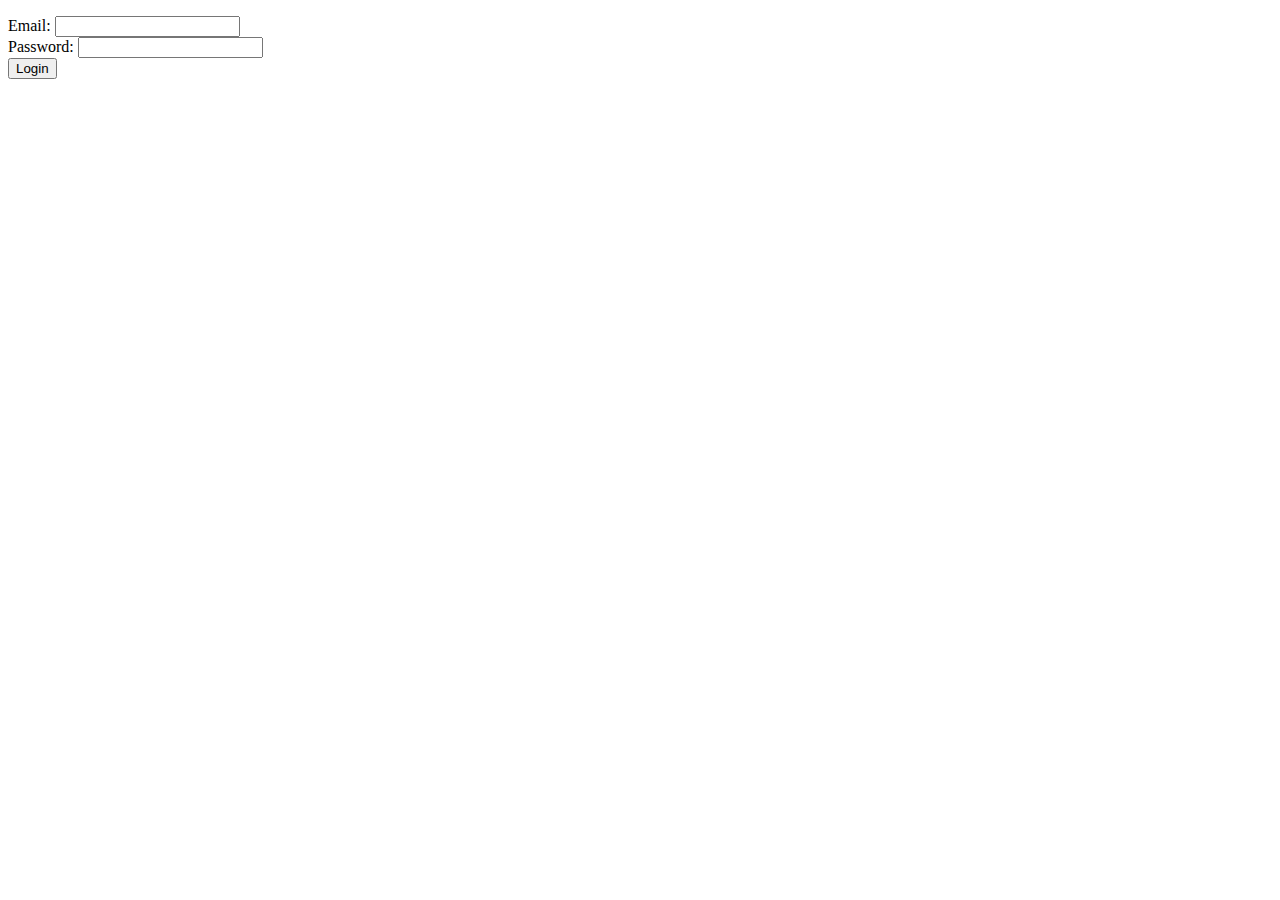
<file: check.html>
<!doctypehtml>
<html>
<head><title></title></head>
<body>
<div id="header">
    <form id="login" onsubmit="return checkCookie()">
        <p>
            <label for="txtuser">Email:</label>
            <input type="text" class="text" name="email" id="txtuser"/><br/>
            <label for="txtpass">Password:</label> 
            <input type="password" class="text" name="pwd" id="txtpass"/><br/>
            <input type="submit" class="buttons" id="btnlogin" name="btnlogin" value="Login"/>
        </p>
    </form>
</div>


<script type="text/javascript">
	document.cookie="user=john;password=234";
	
function setCookie(cname, cvalue, exdays) {
  var d = new Date();
  d.setTime(d.getTime() + (exdays * 24 * 60 * 60 * 1000));
  var expires = "expires="+d.toUTCString();
  document.cookie = cname + "=" + cvalue + ";" + expires + ";path=/";
}

function getCookie(cname) {
  var name = cname + "=";
  var ca = document.cookie.split(';');
  for(var i = 0; i < ca.length; i++) {
    var c = ca[i];
    while (c.charAt(0) == ' ') {
      c = c.substring(1);
    }
    if (c.indexOf(name) == 0) {
      return c.substring(name.length, c.length);
    }
  }
  return "";
}

function checkCookie() {
  var user = getCookie("email");
  if (user != " ") {
    alert("Welcome again " + user);
  } else {
    user = prompt("Please enter your name:", "");
    if (user != "" && user != null) {
      setCookie("email", user, 365);
    }
  }
}
</script>
<body>
</html>
</file>
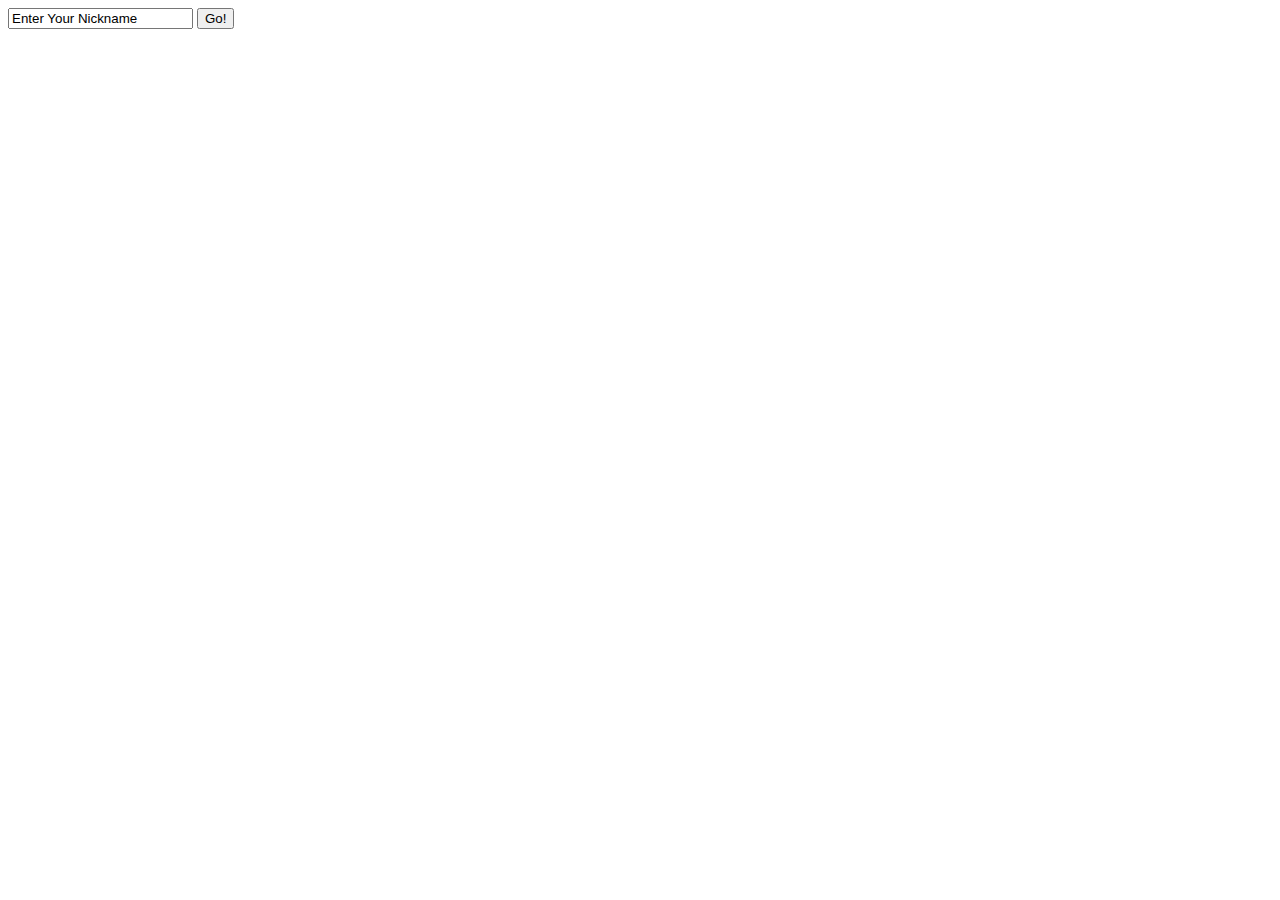
<file: regcookie.html>
<html>
<head>
    <script>
var today = new Date();
  var expiry = new Date(today.getTime() + 30 * 24 * 3600 * 1000); // plus 30 days

  function setCookie(name, value)
  {
    document.cookie=name + "=" + escape(value) + "; path=/; expires=" + expiry.toGMTString();
  }
function putCookie(form)
                //this should set the UserName cookie to the proper value;
  {
   setCookie("userName", form[0].usrname.value);

    return true;
  }

  </script>
</head>
<body>
<form onsubmit="storeValues(this)">
<input type="text" value="Enter Your Nickname" id="nameBox">
<input type="submit" value="Go!" id="submit">
<form>
</body>


</html>
</file>
